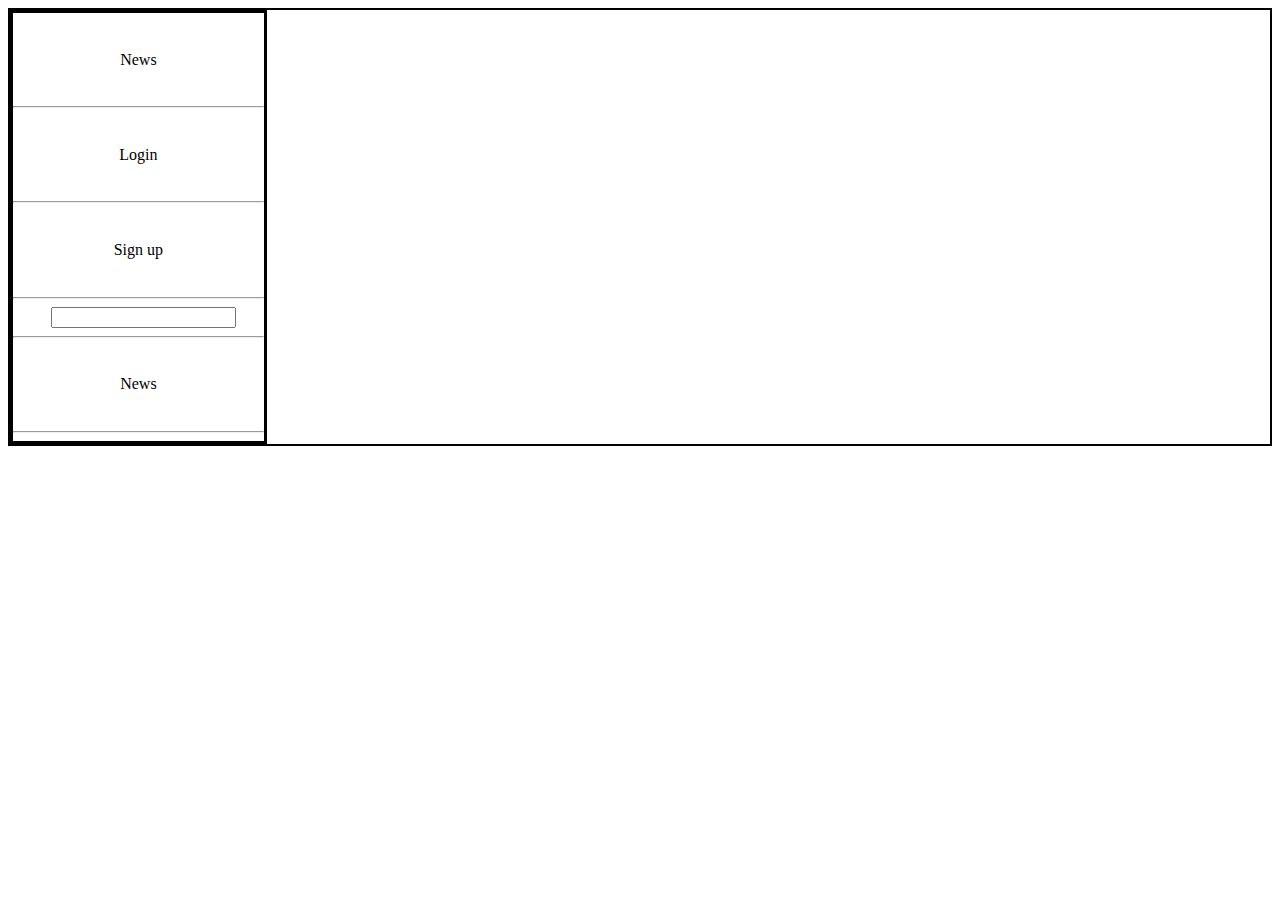
<file: index.html>
<!DOCTYPE html>
<html lang="en">
  <head>
    <meta charset="UTF-8" />
    <meta http-equiv="X-UA-Compatible" content="IE=edge" />
    <meta name="viewport" content="width=device-width, initial-scale=1.0" />
    <title>Home</title>
    <link rel="stylesheet" href="./styles/main.css" />
  </head>

  <body>
    <div id="container">
      <div id="sidebar">
        <!--DO NOT CHANGE THIS ID's-->
        <!--Append the horizontal navbar(sidebar) here only-->
      </div>

      <div id="main">
        <!--DO NOT CHANGE THIS ID's-->
        <!--Append top headlines from india here only-->
      </div>
    </div>
  </body>
</html>

<script type="module">
  import sidebar from "./components/sidebar.js";
  console.log("sidebar: ", sidebar);

  import { apiCall, appendArticles } from "./scripts/main.js";

  let sidebar_div = document.getElementById("sidebar");
  sidebar_div.innerHTML = sidebar();

  let search_term = localStorage.getItem("search_term");

  let res = await apiCall(
    "https://shrouded-earth-23381.herokuapp.com/api/headlines/india"
  );
  console.log(res);

  let parent = document.getElementById("main");
  appendArticles(res, parent);

  let input = document.getElementById("search");
  input.addEventListener("keypress", (e) => {
    if (e.key == "Enter") {
      let inp = document.getElementById("search").value;
      localStorage.setItem("search_term", inp);

      window.location.href = "search.html";
    }
  });
</script>
</file>
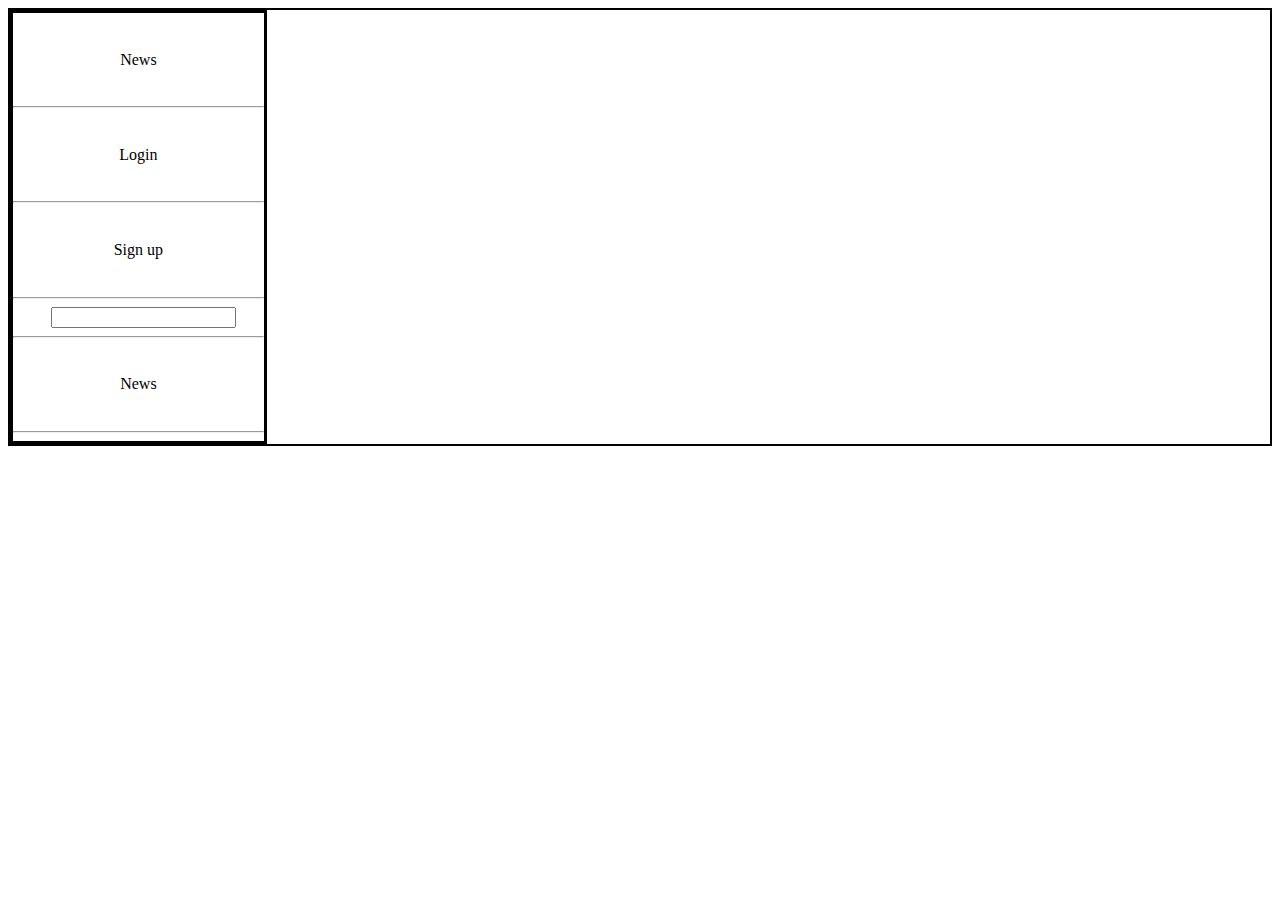
<file: news.html>
<!DOCTYPE html>
<html lang="en">
  <head>
    <meta charset="UTF-8" />
    <meta http-equiv="X-UA-Compatible" content="IE=edge" />
    <meta name="viewport" content="width=device-width, initial-scale=1.0" />
    <title>Document</title>
    <link rel="stylesheet" href="./styles/main.css" />
  </head>

  <body>
    <!--DO NOT CHANGE THIS ID's-->

    <div id="container">
      <div id="sidebar">
        <!--add your sidebar component here-->
      </div>

      <div id="main">
        <!--DO NOT CHANGE THIS ID's-->
        <!--Show the clicked article in detailed format here ONLY-->
      </div>
    </div>
  </body>
</html>

<script type="module">
  import sidebar from "./components/sidebar.js";
  console.log("sidebar: ", sidebar);

  import { apiCall, appendArticles } from "./scripts/main.js";

  let sidebar_div = document.getElementById("sidebar");
  sidebar_div.innerHTML = sidebar();

  var card = JSON.parse(localStorage.getItem("elem"));

  let body = document.createElement("div");
  body.setAttribute("class", "body");

  let img = document.createElement("img");
  img.src = card.urlToImage;
  img.setAttribute("class", "img");

  let p = document.createElement("h4");
  p.innerHTML = card.title;
  p.setAttribute("class", "p");

  let p1 = document.createElement("h5");
  p1.innerHTML = card.title;
  p1.setAttribute("class", "p1");

  body.append(img, p, p1);
  document.querySelector("#main").append(body);
</script>
</file>
<file: styles/main.css>
#container {
  display: flex;
  border: 2px solid black;
}
#sidebar {
  flex: 2;
  border: 3px solid black;
  background-color: white;
}
#sidebar > div {
  margin: 15%;
}
#main {
  flex: 8;
  display: flex;
  flex-wrap: wrap;
}
#sidebar > div {
  text-align: center;
}
#search {
  margin-left: 15%;
}
.img {
  width: 200px;
  height: 200px;
  margin: 50px;
}
.card {
  box-shadow: rgba(6, 24, 44, 0.4) 0px 0px 0px 2px,
    rgba(6, 24, 44, 0.65) 0px 4px 6px -1px,
    rgba(255, 255, 255, 0.08) 0px 1px 0px inset;
  height: 480px;
  width: 25%;
  text-align: center;
  padding: 2%;
  margin: 10px;
}
</file>
